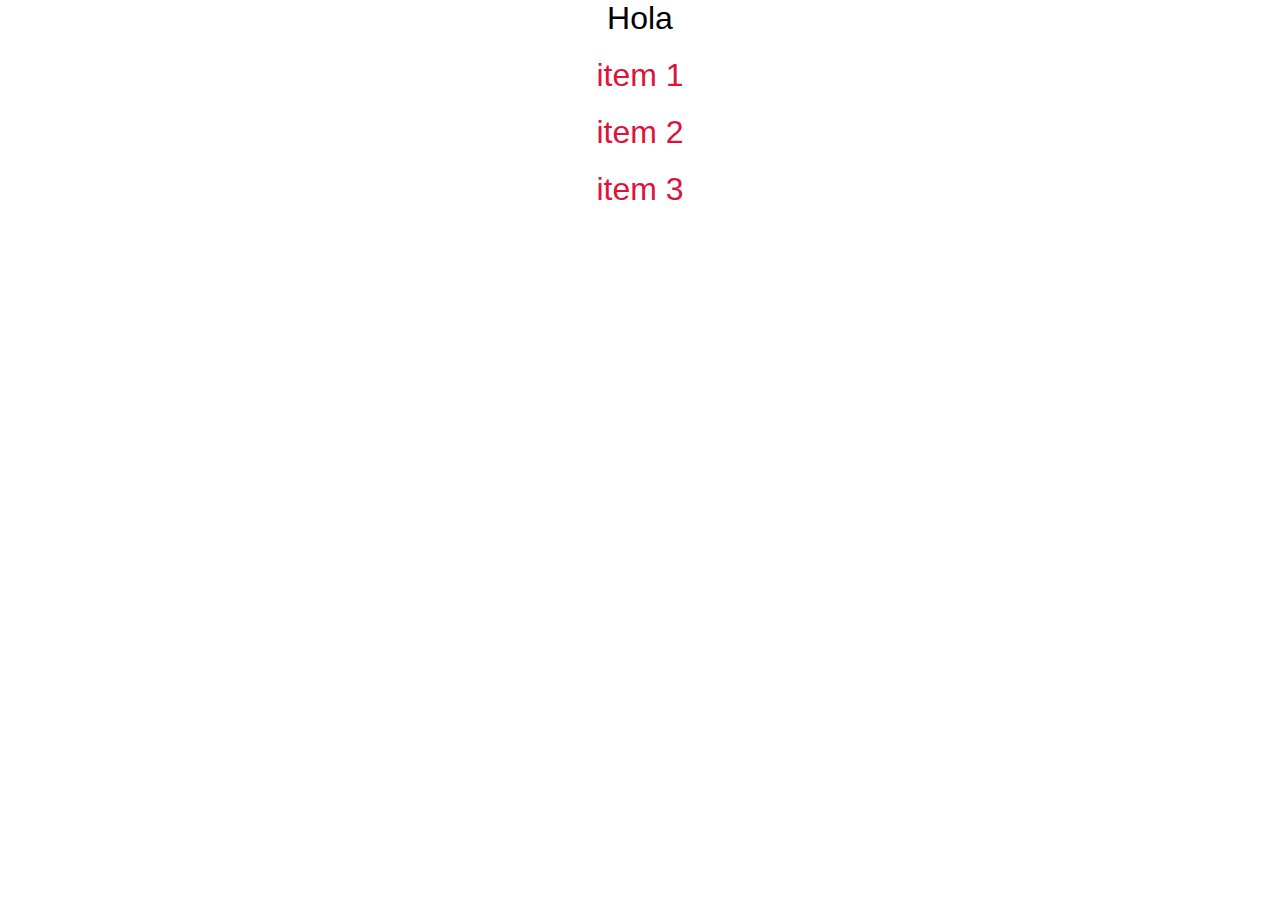
<file: index.html>
<!DOCTYPE html>
<html lang="es">
<head>
  <meta charset="UTF-8">
  <meta name="viewport" content="width=device-width, initial-scale=1.0">
  <title>Pseudoclases</title>
  <link rel="stylesheet" href="style.css">
</head>
<body>
  <!-- <nav>
    <a class="enlace" href="https://oferta.senasofiaplus.edu.co/sofia-oferta/">Sofia Plus</a>
    <a class="enlace" href="https://www.google.com/?hl=en">Google</a>
    <a class="enlace" href="https://www.facebook.com/?locale=es_LA">Facebook</a>
  </nav> -->

  <!-- <a href="#objetivo" class="event">Disparador</a>
  <a href="#" class="event">Retroceso</a>
  <div id="objetivo" class="box"></div> -->
<!-- 
  <form class="form">
    <h2 class="form_title">Contacto</h2>
    <input type="text" placeholder="Nombre...." autofocus>
    <input type="email" placeholder="Email....">
    <input type="checkbox" id="check">
    <label for="check">¿Guardar los datos?</label>
  </form> -->


  <h3 class="title">Hola</h3>
  <h3>item 1</h3>
  <h3>item 2</h3>
  <h3>item 3</h3>


</body>
</html>
</file>
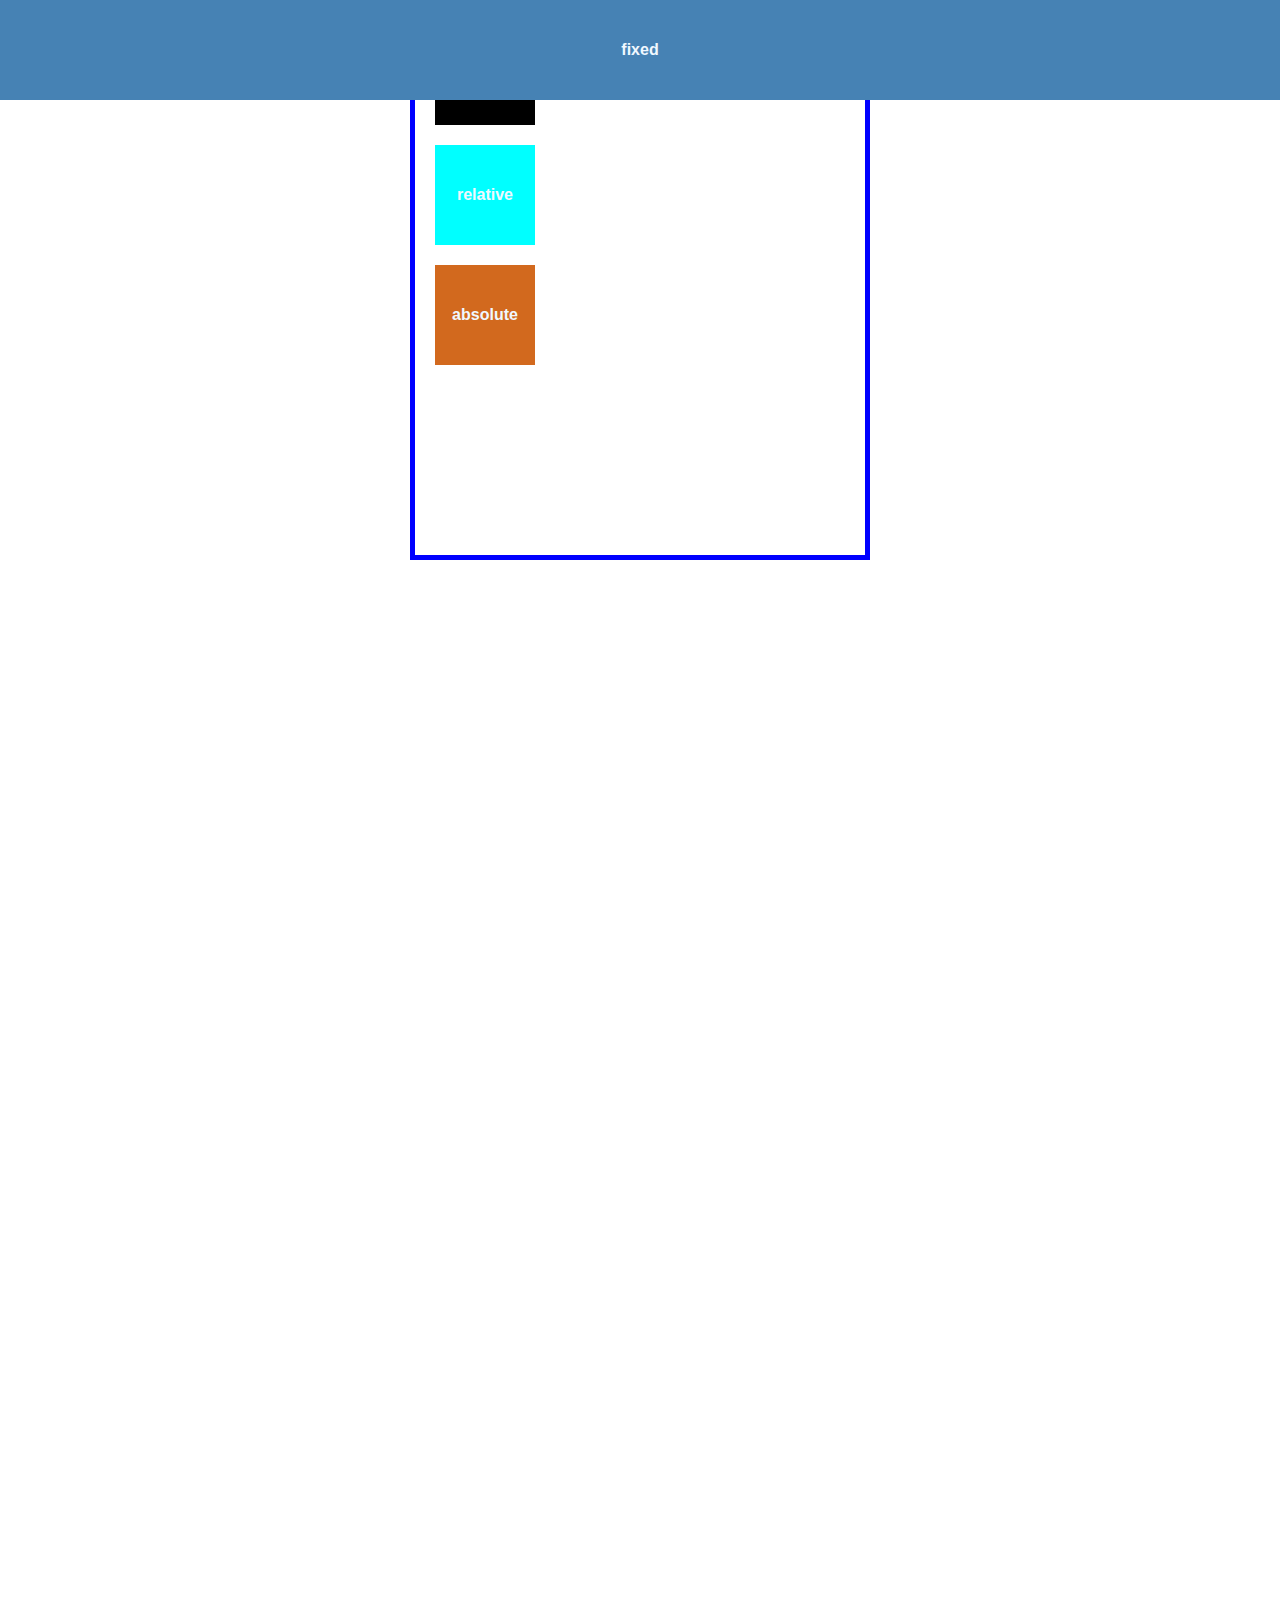
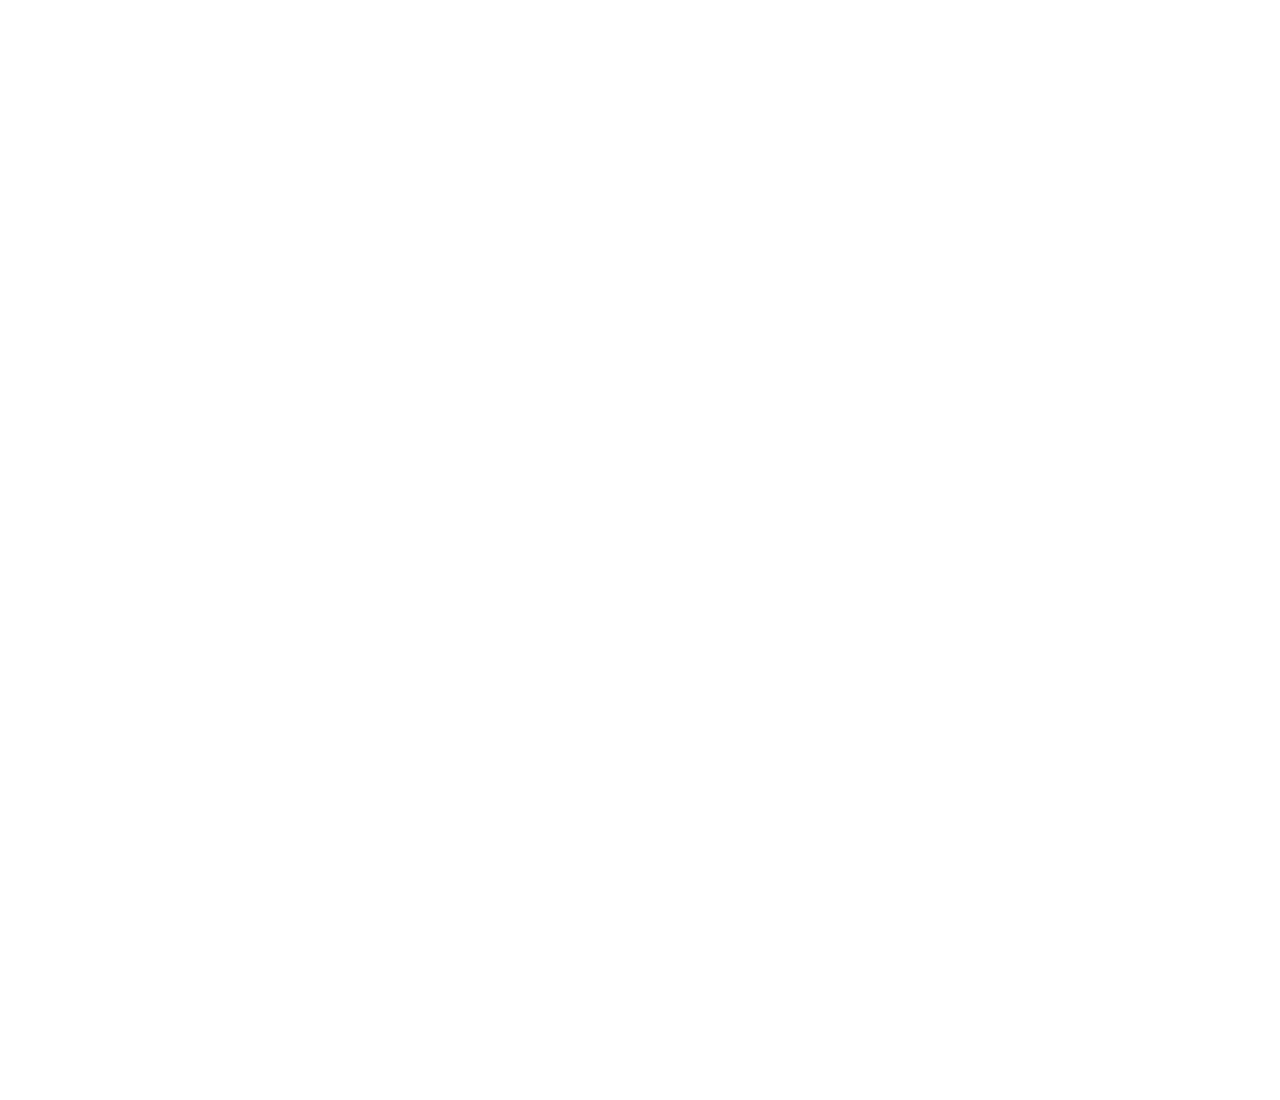
<file: posicionamiento.html>
<!DOCTYPE html>
<html lang="en">
<head>
  <meta charset="UTF-8">
  <meta name="viewport" content="width=device-width, initial-scale=1.0">
  <title>Document</title>
  <link rel="stylesheet" href="posicionamiento.css">
</head>
<body>
  <div class="container">
    <div class="box static">static</div>
    <div class="box relative">relative</div>
    <div class="box absolute">absolute</div>
    <div class="box fixed">fixed</div>
  </div>
</body>
</html>
</file>
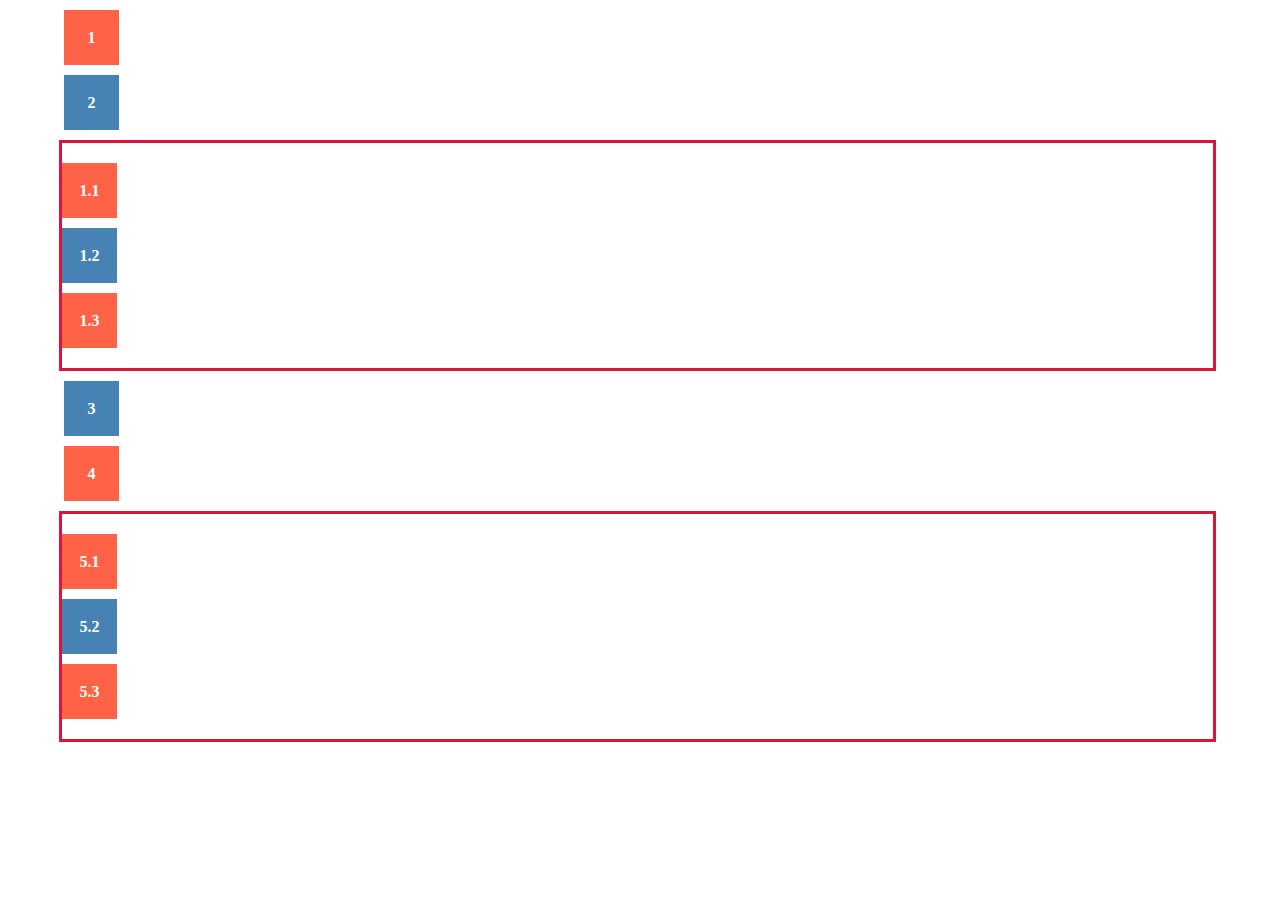
<file: pseudoclases2.html>
<!DOCTYPE html>
<html lang="en">
<head>
  <meta charset="UTF-8">
  <meta name="viewport" content="width=device-width, initial-scale=1.0">
  <title>Pseudoclases2</title>
</head>
<link rel="stylesheet" href="pseudoclases2.css">
<body>
  <div class="box">1</div>
  <div class="box">2</div>

  <section class="container">
    <div class="box">1.1</div>
    <div class="box">1.2</div>
    <p class="box">1.3</p>
  </section>

  <div class="box">3</div>
  <div class="box">4</div>

  <section class="container">
    <div class="box">5.1</div>
    <div class="box">5.2</div>
    <div class="box">5.3</div>
  </section>

</body>
</html>
</file>
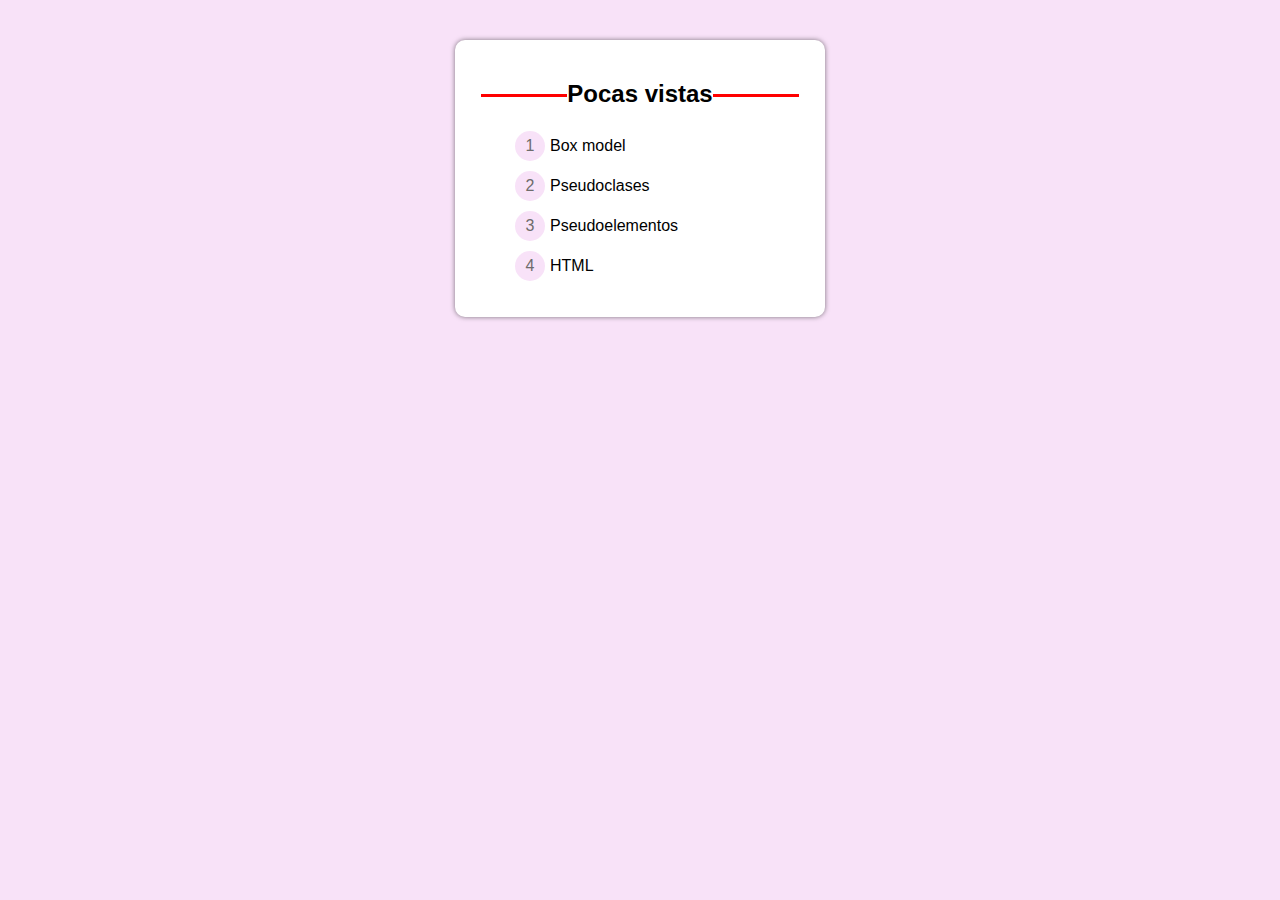
<file: pseudoelementos.html>
<!DOCTYPE html>
<html lang="en">
<head>
  <meta charset="UTF-8">
  <meta name="viewport" content="width=device-width, initial-scale=1.0">
  <title>Document</title>
  <link rel="stylesheet" href="pseudoelementos.css">
</head>
<body>
  <div class="card">
    <h2 class="card_title">Pocas vistas</h2>
    <ul>
      <li>Box model</li>
      <li>Pseudoclases</li>
      <li>Pseudoelementos</li>
      <li>HTML</li>
    </ul>
  </div>
</body>
</html>
</file>
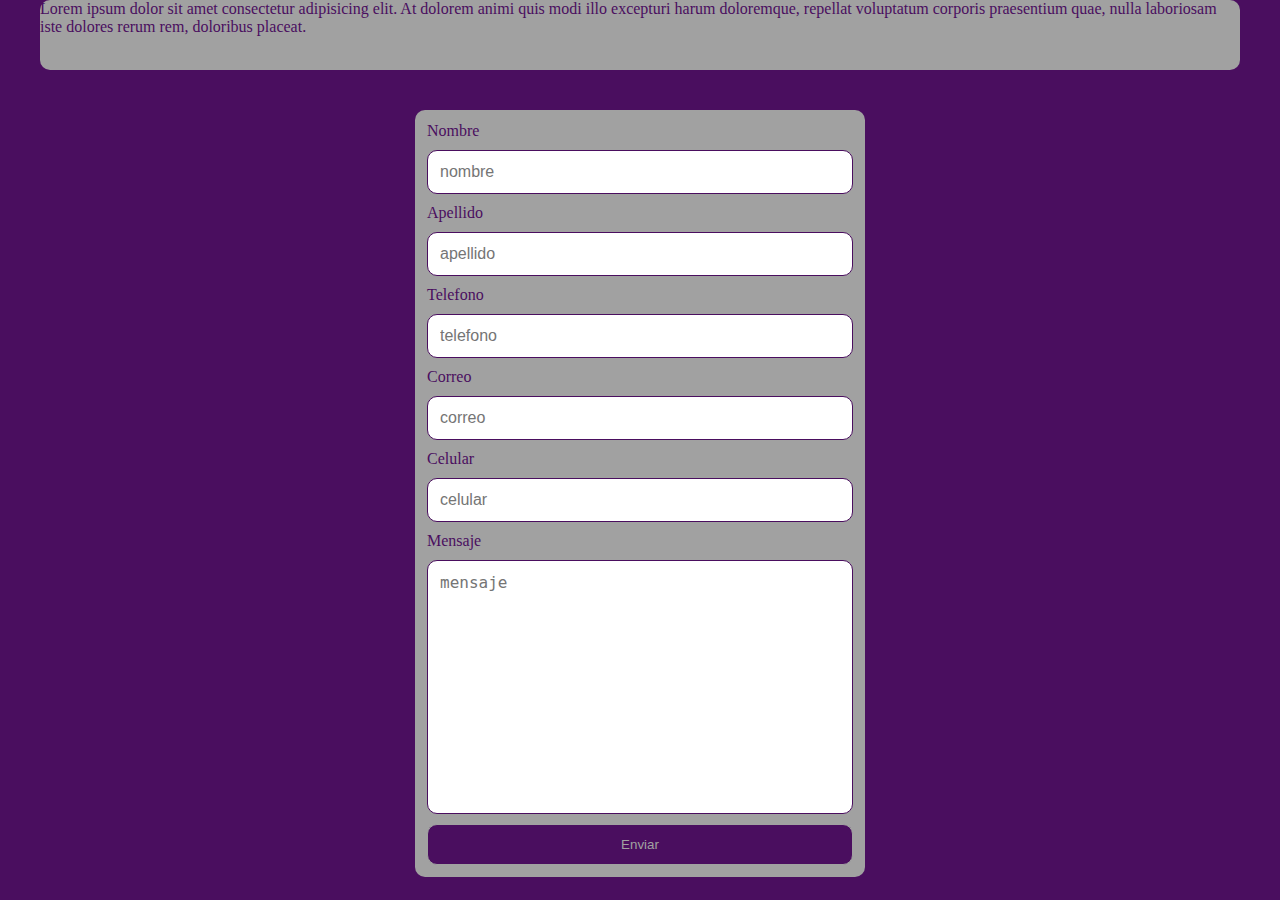
<file: variables.html>
<!DOCTYPE html>
<html lang="en">

<head>
  <meta charset="UTF-8">
  <meta name="viewport" content="width=device-width, initial-scale=1.0">
  <title>Document</title>
  <link rel="stylesheet" href="variables.css">
</head>

<body>
  <header>
    Lorem ipsum dolor sit amet consectetur adipisicing elit. At dolorem animi quis modi illo excepturi harum doloremque,
    repellat voluptatum corporis praesentium quae, nulla laboriosam iste dolores rerum rem, doloribus placeat.
  </header>
  <main>
    <form>
      <label for="">Nombre</label>
      <input type="text" id="nombre" placeholder="nombre" autocomplete="off">
      <label for="">Apellido</label>
      <input type="text" id="apellido" placeholder="apellido" autocomplete="off">
      <label for="">Telefono</label>
      <input type="text" id="telefono" placeholder="telefono" autocomplete="off">
      <label for="">Correo</label>
      <input type="text" id="correo" placeholder="correo" autocomplete="off">
      <label for="">Celular</label>
      <input type="text" id="celular" placeholder="celular" autocomplete="off">
      <label for="mensaje">Mensaje</label>
      <textarea placeholder="mensaje" id="mensaje" rows="12"></textarea>
      <button>Enviar</button>
    </form>
  </main>
</body>

</html>
</file>
<file: style.css>
*{
  margin: 0;
  padding: 0;
  box-sizing: border-box;
}

.enlace{
  display: block;
  background-color: tomato;
  color: #fff;
  text-decoration: none;
  padding: 20px;
  border-bottom: 3px solid #1c4dc7;
  text-align: center;
  font-size: 22px;
}
.enlace:link{
  background-color: #0048ff;
  color: #000;
  border-bottom: 4px solid #000;
}
.enlace:visited{
  background-color: crimson;
}
.enlace:hover{
  background-color: #fff;
  color: #000;
}

.enlace:active{
  background-color: red;
}
.event{
  display: inline-block;
  margin-top: 30px;
  margin-left: 20px;
  background-color: crimson;
  color: #fff;
  text-decoration: none;
  padding: 20px;

}
.event:active{
  background-color: skyblue;
}
.box{
  width: 200px;
  height: 200px;
  background-color: blue;
  border-radius: 50%;
  margin: 0 auto;
  transition: 1s;
}
#objetivo:target{
  border-radius: 0;
}

/*
Para el formulario
*/
.form{
  width: 60%;
  margin: 30px auto;
  background-color: #f2f2f2;
  box-shadow: 0 0 5px rgb(0, 0, 0, 0.5);
  padding: 30px;
}
.form_title{
  text-align: center;
  margin-bottom: 20px;
}

input{
  display: block;
}
input[type="text"],
input[type="email"]{
  width: 100%;
  padding: 12px 5px;
  margin-bottom: 15px;
  border: none;
  outline: none;
}

input[type="checkbox"]{
  display: inline-block;
}

input[type="text"]:focus{
  background-color: #f9a5a5;
}

input[type="checkbox"]:checked+label{
  color: red;
}
form:focus-within
{
  background-color: aqua;
}

h3{
  font-size: 2rem;
  font-weight: normal;
  font-family: Arial;
  text-align: center;
  margin-bottom: 20px;
}
h3:not(.title):not(:hover){
  color: crimson ;
}
</file>
<file: posicionamiento.css>
*{
  margin: 0;
  padding: 0;
  /* box-sizing: border-box; */
}
body{
  font-family: Arial;
  height: 300vh;
}
.container{
  width: 450px;
  height: 550px;
  margin: 0 auto;
  border: 5px solid blue;
  position: relative;
  z-index: 2;
}
.box{
  background: steelblue;
  width: 100px;
  height: 100px;
  margin-top: 20px;
  margin-left: 20px;
  text-align: center;
  line-height: 100px;
  color: aliceblue;
  font-weight: bold;
}
.static{
  position: static;
  background-color: black;
}
.relative{
  position: relative;
  background-color: aqua;
  /* top: 40px;
  left: 0;
  right: 43px; */
  z-index: 3;
}
.absolute{
  position: absolute;
  background-color: chocolate;
  /* top: 0;
  left: 0;
  bottom: 0;
  right: 0;
  margin-top: 0;
  margin-left: 0; */
  z-index: 4;
}
.fixed{
  position: fixed;
  left: 0;
  top: 0;
  margin: 0;
  width: 100%;
  z-index: 1;
}
</file>
<file: pseudoclases2.css>
*{
  margin: 0;
  padding: 0;
  box-sizing: border-box;
}

body{
  width: 90%;
  margin: 0 auto;
}
.box{
  display: block;
  background-color: steelblue;
  width: 55px;
  height: 55px;
  margin: 10px 0;
  text-align: center;
  line-height: 55px;
  color: #fff;
  font-weight: bold;
}
.container{
  margin-left: -5px;
  padding: 10px 0;
  border: 3px solid crimson;
}

/* .box:only-of-type{
  background-color: tomato;
} /*

/* .box:first-of-type{
  background-color: tomato;
} /

/* .box:last-of-type{
  background-color: tomato;
} */

.box:nth-child(2n+1){
  background-color: tomato;
}
</file>
<file: pseudoelementos.css>
*::after,::before{
  margin: 0;
  padding: 0;
  box-sizing: border-box;
}

*::selection{
  background-color: #c2c2;
  color: #868484;
}

body{
  background-color: #c2c2;
  font-family: Arial;
}

.card{
  width: 330px;
  margin: 40px auto;
  background-color: #fff;
  padding: 20px;
  box-shadow: 0 0 5px rgba(0, 0, 0, 0.5);
  border-radius: 10px;
}

.card_title{
  text-align: center;
  padding-bottom: 7px;
  margin-bottom: 15px;
}

.card_title::before,
.card_title::after{
  content: "";
  display: inline-block;
  width: 26%;
  height: 3px;
  background-color: rgb(255, 0, 0);
  margin-bottom: 5px;
}

ul{
  counter-reset: adso;
}

li{
  list-style: none;
  padding: 0;
  margin-bottom: 10px;
}

li::before{
  content: counter(adso);
  counter-increment: adso;
  background-color: #c2c2;
  width: 30px;
  height: 30px;
  display: inline-block;
  color: #6e6c6c;
  text-align: center;
  line-height: 30px;
  border-radius: 50%;
  margin-right: 5px;
}
</file>
<file: variables.css>
*{
  margin: 0;
  padding: 0;
  box-sizing: border-box;
}
:root{
  --fondo:#4a0e5f;
  --color:#a1a1a1;
  --ancho:1200px;
  --alto:70px;
  --border-radius:10px;
}
body{
  background-color: var(--fondo);
  color: var(--color);
}
header{
  background-color: var(--color);
  color: var(--fondo);
  max-width: var(--ancho);
  margin: 0 auto;
  height: var(--alto);
  border-radius: var(--border-radius);
}
form{
  width: 450px;
  margin: 0 auto;
  margin-top: 40px;
  background-color: var(--color);
  padding: 12px;
  color: var(--fondo);
  border-radius: var(--border-radius);
}
label, input, textarea{
  display: block;
  margin-bottom: 10px;
}
input, textarea{
  width: 100%;
  padding: 12px;
  border: none;
  outline: none;
  border-radius: var(--border-radius);
  resize: none;
  font-size: 16px;
  border: solid 1px var(--fondo);
}
button{
  width: 100%;
  padding: 12px;
  border-radius: var(--border-radius);
  border: none;
  background: var(--fondo);
  color: var(--color);
  cursor: pointer;
  border: solid 1px var(--color);
}
button:hover{
  background-color: var(--color);
  color: var(--fondo);
  border: solid 1px var(--fondo);
}
</file>
